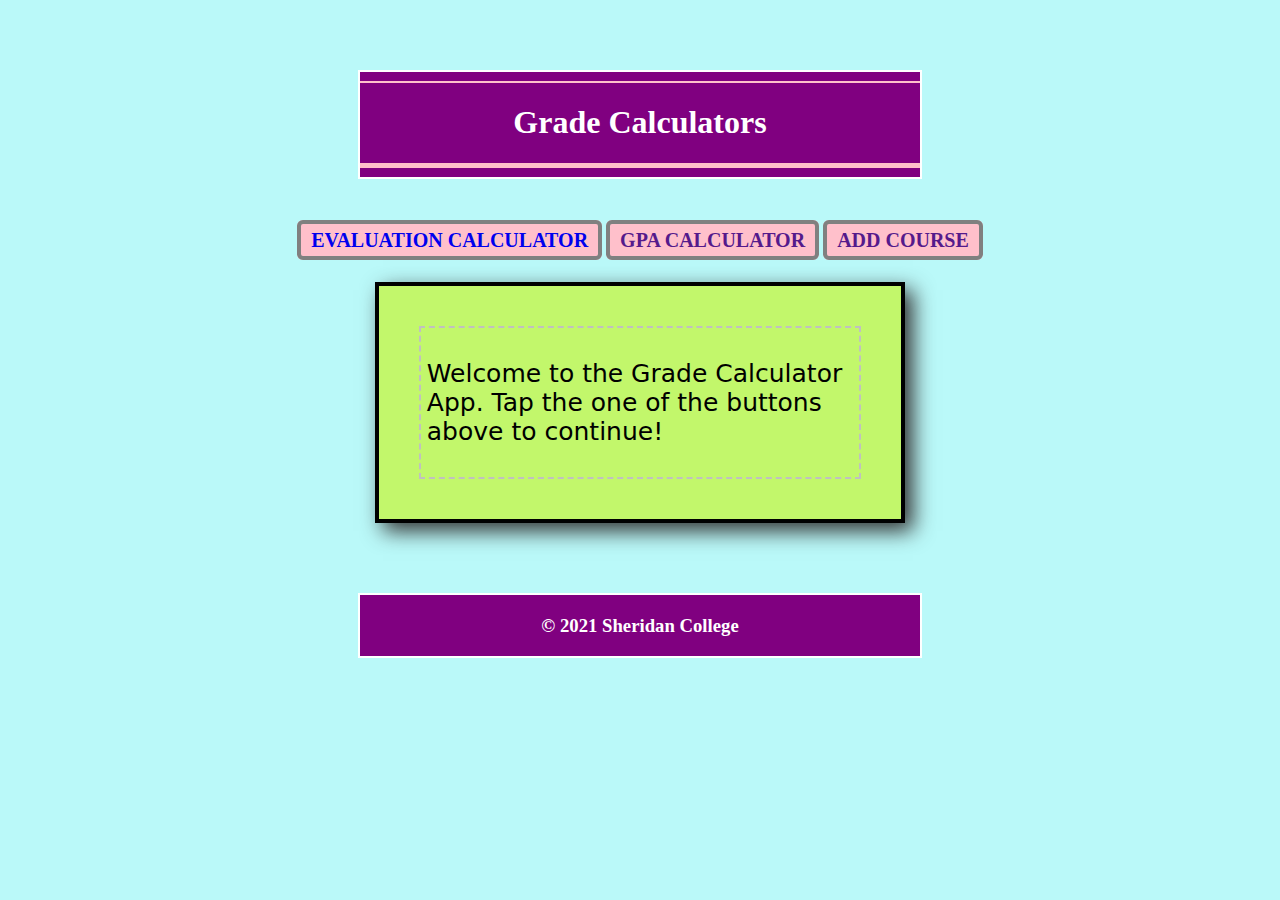
<file: src/main/resources/templates/index.html>
<!-- 
/**
 * The index page, simply welcomes the user and provides three button
 * to navigate to related pages.
 * Thymeleaf dependencies are used to call the css file 
 * @author Kubra Bas
 */ 
 -->


<!DOCTYPE html>
<html xmlns:th="http://www.thymeleaf.org"><!--import thymeleaf namespace into the page-->
<head>
<meta charset="ISO-8859-1">
<title>Main Menu</title>

<!-- Call css file for page styling -->
<link rel="stylesheet" href="../static/css/main.css"
	th:href="@{/css/main.css}">
</head>
<body>

	<!-- This page is designed in 5 parts: header, navigation, main and footer -->
	
	<!-- header part -->
	<header>
		<hr  size="2" color="pink" ><!-- Draw a horizontal line pink color and 2px height-->
		<h1>Grade Calculators</h1><!-- Print header -->
		<hr  size="5" color="pink"><!-- Draw a horizontal line pink color and 5px height-->
	</header>

   <!--Navigation part, contains 4 buttons  -->
 	<nav>
		 <a class="button" href="/evalc">Evaluation Calculator</a>
		 <a class="button" href="">GPA Calculator</a>
		 <a class="button" href="">Add Course</a>
	</nav>
	
	<!-- main part, a welcome message is displayed-->
	<main>
		<div class="index">
		<p>Welcome to the Grade Calculator App. Tap the one of the buttons above to continue!</p>
		</div>
	</main>
	
	<!-- footer part; prints @2021 Sheridan College-->
	<footer>
	     <h3 id="copyright">&copy; 2021 Sheridan College</h3>
	</footer>
     
</body>
</html>
</file>
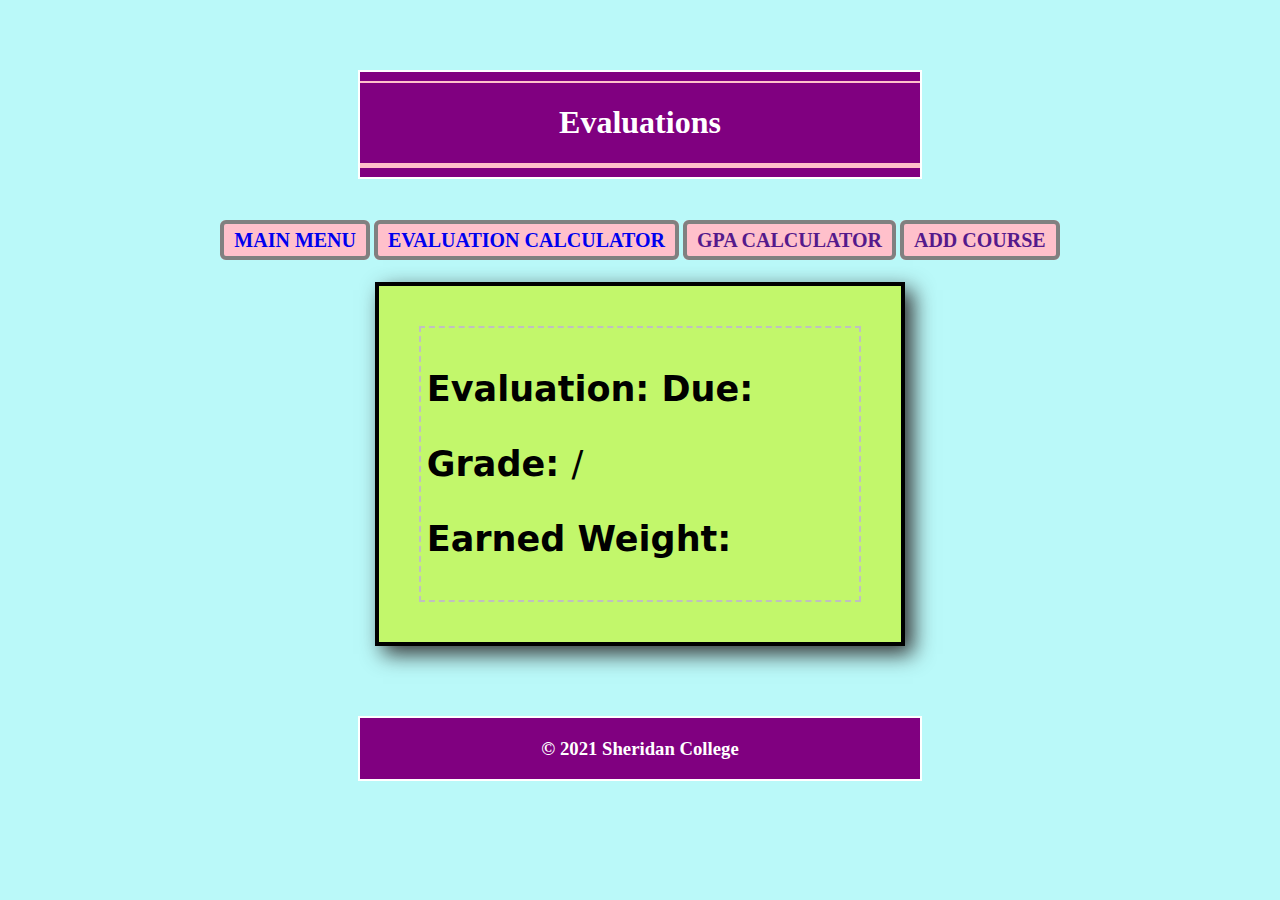
<file: src/main/resources/templates/evalResults.html>
<!-- 
/**
 * The result page to display the result of the evaluation
 * Thymeleaf dependencies are used to display model attributes 
 * @author Kubra Bas
 */ 
 -->
<!DOCTYPE html>
<html xmlns:th="http://www.thymeleaf.org"> <!--import thymeleaf namespace into the page-->
<head>
<meta charset="ISO-8859-1">
<title>Evaluations</title>

<!-- Call css file for page styling -->
<link rel="stylesheet" href="../static/css/main.css"
	th:href="@{/css/main.css}">
</head>

<body>


	<!-- The page is designed in 5 parts: header, navigation, main and footer -->
	
	<!-- header part -->
	<header>
		
		<hr  size="2" color="pink" ><!-- Draw a horizontal line pink color and 2px height-->
		<h1>Evaluations</h1><!-- Print header -->
		<hr  size="5" color="pink"><!-- Draw a horizontal line pink color and 5px height-->
	</header><!--End of header-->
	
	<!--Navigation part, contains 4 buttons  -->
	<nav>
		 <a class="button" href="/">Main Menu</a>
		 <a class="button" href="/evalc">Evaluation Calculator</a>
		 <a class="button" href="">GPA Calculator</a>
		 <a class="button" href="">Add Course</a>
	</nav>

    <!--
    	/* main part: in this part Thymeleaf is used for retrieving and
    	 * displaying the values from the object constructed and placed into
         * the model attribution in the controller class 
         */
      -->
    
	<main>	
		<div class="result">
		
			<!-- <span th:utext="${evaluation.toString()}"></span> -->
			 
			<p>
			   <!-- get the title value -->
			   <label>Evaluation:
			  	 <span th:text="${evaluation.title}"></span>
			   </label>
			  	
			   <!-- get the date --> 	 
		   	   <label>Due:  
		   	      <span th:text="${evaluation.dueDate}"></span>
		   	   </label>
		   	      
			</p>
		
		    <p>
		    	<!-- get the grade and format to 1 decimal place -->
		        <label>Grade: 
		     		<span th:text="${#numbers.formatDecimal(evaluation.grade,2,1)}"></span>
		     			     	
				<span>/</span>
				
				 <!-- get the maximum value and format to 1 decimal place -->
				<span th:text="${#numbers.formatDecimal(evaluation.max,2,1)}"></span></label> 
			</p>
			
		    <p>
		      <!-- get the final weight value and format to 1 decimal place -->
		      <label>Earned Weight: 		       
		      	  <span th:text="${#numbers.formatDecimal(evaluation.calcGrade(),1,1)}"></span>
		      </label> 
			</p>
					
		</div>	<!--end of div -->
	</main><!--End main part-->
	
	<!--footer part-->
	<footer>
	     <h3 id="copyright">&copy; 2021 Sheridan College</h3><!--print @2021 Sheridan College  -->
	</footer><!--End of footer  -->

</body>
</html>
</file>
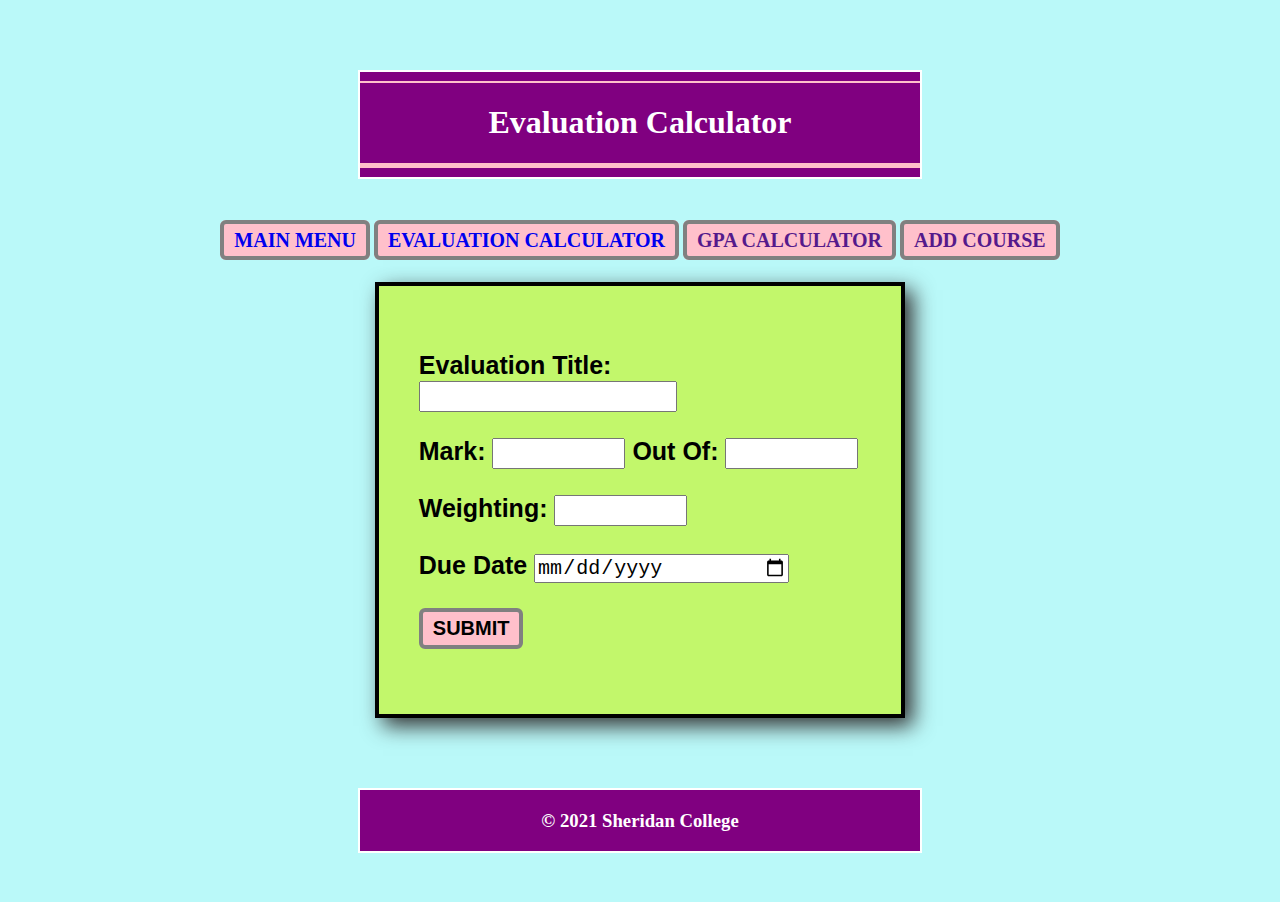
<file: src/main/resources/templates/evaluation.html>
<!-- 
/**
 * The evaluation page, provides a form for the user to enter
 * the required fields to calculate the grade.
 * In this page thymeleaf dependencies are used.
 * @author Kubra Bas
 */ 
 -->
<!DOCTYPE html>
<html xmlns:th="http://www.thymeleaf.org"><!--import thymeleaf namespace into the page-->
<head>
<meta charset="ISO-8859-1">
<title>Evaluation Calculator</title>
<!-- Call the css file for page styling -->
<link rel="stylesheet" href="../static/css/main.css"
	th:href="@{/css/main.css}">
</head>


<body>

   <!-- This page is designed in 5 parts: header, navigation, main and footer -->
   
   <!-- header part -->
	<header>
		<hr  size="2" color="pink"><!-- Draw a horizontal line pink color and 2px height-->
		<h1>Evaluation Calculator</h1><!-- Print header -->
		<hr  size="5" color="pink"><!-- Draw a horizontal line pink color and 5px height-->
	</header>

	<!--Navigation part, contains 4 buttons  -->
 	<nav>
		 <a class="button" href="/">Main Menu</a>
		 <a class="button" href="/evalc">Evaluation Calculator</a>
		 <a class="button" href="">GPA Calculator</a>
		 <a class="button" href="">Add Course</a>
	</nav>
	
	
	<!--Navigation part, provides a form, uses post method -->
	<main>	
	
   		<form name="myform" action="/evals" method="post">
   		
   		<!--title-->
   		<p><label for="title">Evaluation Title:
   			<input type="text" id="title" name="title" required></label></p>	
   		<!--Mark-->	
   		<p><label for="mark">Mark:
   			<input type="number" id="mark" name="mark" min="0"  max="100" required></label>		
   		<!--OutOf -->
   		<label for="max">Out Of:
   			<input type="number" id="max" name="max" min="1" max="100" required></label></p>
   		<!--Weighting-->
   		<p><label for=weight>Weighting:
   			<input type="number" id="weight" name="weight" min="1" required></label></p>
   		<!--Due Date-->
   		<p><label for="date">Due Date
   			<input type="date" id="date" name="date" required></label></p>
   		<!--submit button  -->	
   		<p><input type="submit" id="submit" name="submit"></p>

   		</form>
   		
   </main>
   
   <!-- footer part; prints @2021 Sheridan College-->
   	<footer>
	     <h3 id="copyright">&copy; 2021 Sheridan College</h3>
	</footer>

</body>
</html>
</file>
